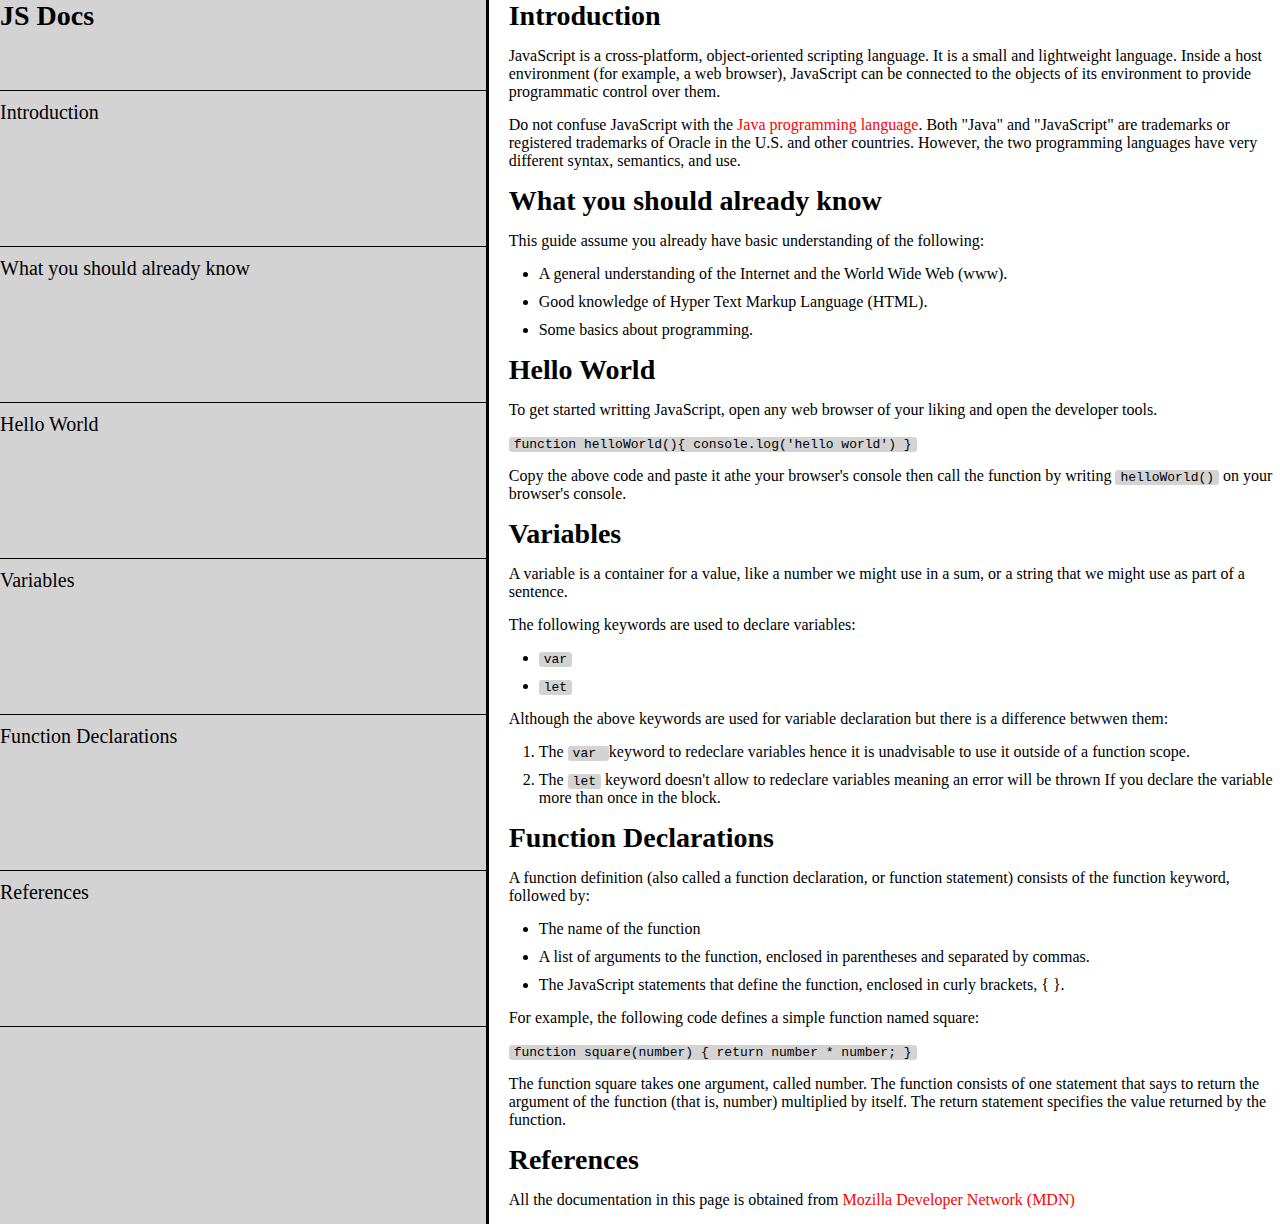
<file: Responsive Web Design Certification Projects/Technical Documentation Page/index.html>
<!DOCTYPE html>
<html>
  <head>
    <meta charset="UTF-8">
    <meta name="viewport" content="width=device-width, initial-scale=1.0">
    <link rel="stylesheet" href="styles.css">

    <title>Documentation</title>
  </head>
  <body>
    <main id="main-doc">
     <div id="box-1">
      <section class="main-section" id="Introduction">
        <header>Introduction</header>
        <div class="text">
          <p>
            JavaScript is a cross-platform, object-oriented scripting language. It is a small and lightweight language. Inside a host environment (for example, a web browser), JavaScript can be connected to the objects of its environment to provide programmatic control over them.
          </p>
          <p>
             Do not confuse JavaScript with the <a href="https://en.wikipedia.org/wiki/Java_(programming_language)" target="_blank">Java programming language</a>. Both "Java" and "JavaScript" are trademarks or registered trademarks of Oracle in the U.S. and other countries. However, the two programming languages have very different syntax, semantics, and use.
          </p>
        </div>
      </section>
      <section class="main-section" id="What_you_should_already_know">
        <header>What you should already know</header>
        <p>
          This guide assume you already have basic understanding of the following: <br/>
          <ul>
            <li>A general understanding of the Internet and the World Wide Web (www).</li>
            <li>Good knowledge of Hyper Text Markup Language (HTML).</li>
            <li>Some basics about programming.</li>
          </ul>
        </p>
      </section>
      <section class="main-section" id="Hello_World">
        <header>Hello World</header>
        <p>To get started writting JavaScript, open any web browser of your liking and open the developer tools. </p>
        <p><code>
          function helloWorld(){
            console.log('hello world')
          }
        </code></p>
        <p>
Copy the above code and paste it athe your browser's console then call the function by writing <code>helloWorld()</code> on your browser's console.
        </p>
      </section>
      <section class="main-section" id="Variables">
        <header>Variables</header>
        <p>
          A variable is a container for a value, like a number we might use in a sum, or a string that we might use as part of a sentence.
        </p>
        <p>
The following keywords are used to declare variables:
         <ul>
           <li><code> var </code></li>
           <li><code>let</code></li>
         </ul>
        </p>
        <p>
          Although the above keywords are used for variable declaration but there is a difference betwwen them:
          <ol>
          <li>
            The <code> var </code> keyword to redeclare variables hence it is unadvisable to use it outside of a function scope.
           </li>
           <li>
             The <code>let</code> keyword doesn't allow to redeclare variables meaning an error will be thrown If you declare the variable more than once in the block.
           </li>
          </ol>
        </p>
      </section>
      <section class="main-section" id="Function_Declarations">
        <header>Function Declarations</header>
        <p>
          A function definition (also called a function declaration, or function statement) consists of the function keyword, followed by:
          <ul>
            <li>The name of the function</li>
            <li>
              A list of arguments to the function, enclosed in parentheses and separated by commas.
            </li>
            <li>
              The JavaScript statements that define the function, enclosed in curly brackets, { }.
            </li>
          </ul>
        </p>

        <p>
          For example, the following code defines a simple function named square:
          <p>
            <code>
              function square(number) { return number * number; }
            </code>
          </p>
        </p>
        <p>
          The function square takes one argument, called number. The function consists of one statement that says to return the argument of the function (that is, number) multiplied by itself. The return statement specifies the value returned by the function.
        </p>

      </section>
      <section class="main-section" id="References">
        <header>References</header>
        <p>
          All the documentation in this page is obtained from <a href="https://developer.mozilla.org/en-US/docs/Web/JavaScript/Guide" target="_blank">Mozilla Developer Network (MDN)</a>
        </p>
      </section>
    </div>
      <nav id="navbar">
        <header>JS Docs</header>
            
              <a href="#Introduction" class="nav-link">
                <p>Introduction</p>
              </a>
              <a href="#What_you_should_already_know" class="nav-link">
                <p>What you should already know</p>
              </a>
              <a href="#Hello_World" class="nav-link">
                <p>Hello World</p>
              </a>
              <a href="#Variables" class="nav-link">
                <p>Variables</p>
              </a>
              <a href="#Function_Declarations" class="nav-link">
                <p>Function Declarations</p>
              </a>
              <a href="#References" class="nav-link">
                <p>References</p>
              </a>
      </nav>
    </main>
  </body>
</htmL>
</file>
<file: Responsive Web Design Certification Projects/Technical Documentation Page/styles.css>
* {
  margin: 0;
  padding: 0;
}

*,
*::before,
*::after {
  box-sizing: inherit;
}

body {
  background: white;
}

.main-section p {
  margin-bottom: 15px !important;
}

a {
  text-decoration: none;
  color: red;
}

.nav-link {
  color: black;
  width: 100%;
  font-size: 20px;
  height: 15vh;
  padding: 10px 0 10px 0;
  border-style: solid;
  border-width: thin;
  border-top: 0;
  border-right: 0;
  border-left: 0;
}
#navbar header {
  border-style: solid;
  border-width: thin;
  border-top: 0;
  border-right: 0;
  border-left: 0;
  height: 10vh;
  margin-bottom: 0 !important;
}
header {
  font-weight: bold;
  font-size: 28px;
  margin-bottom: 15px !important;
}

li {
  margin: 0 0 10px 30px !important;
}

code {
  background: #D3D3D3;
  padding: 0 5px 0 5px;
  border-radius: 3px;
}

#main-doc {
  display: flex;
  flex-direction: row-reverse;
}

#navbar {
  border-style: solid;
  border-top: 0;
  border-bottom: 0;
  border-left: 0;
  margin-right: 20px;
  width: 120vh;
  display: flex;
  flex-direction: column;
  background: #D3D3D3;
  text-align: left;
}

@media(max-width: 28.75em) {
  header {
    font-size: 20px
  }

  .nav-link p {
    font-size: 60%;
  }

    html {
    font-size: 58%;
  }
}
</file>
